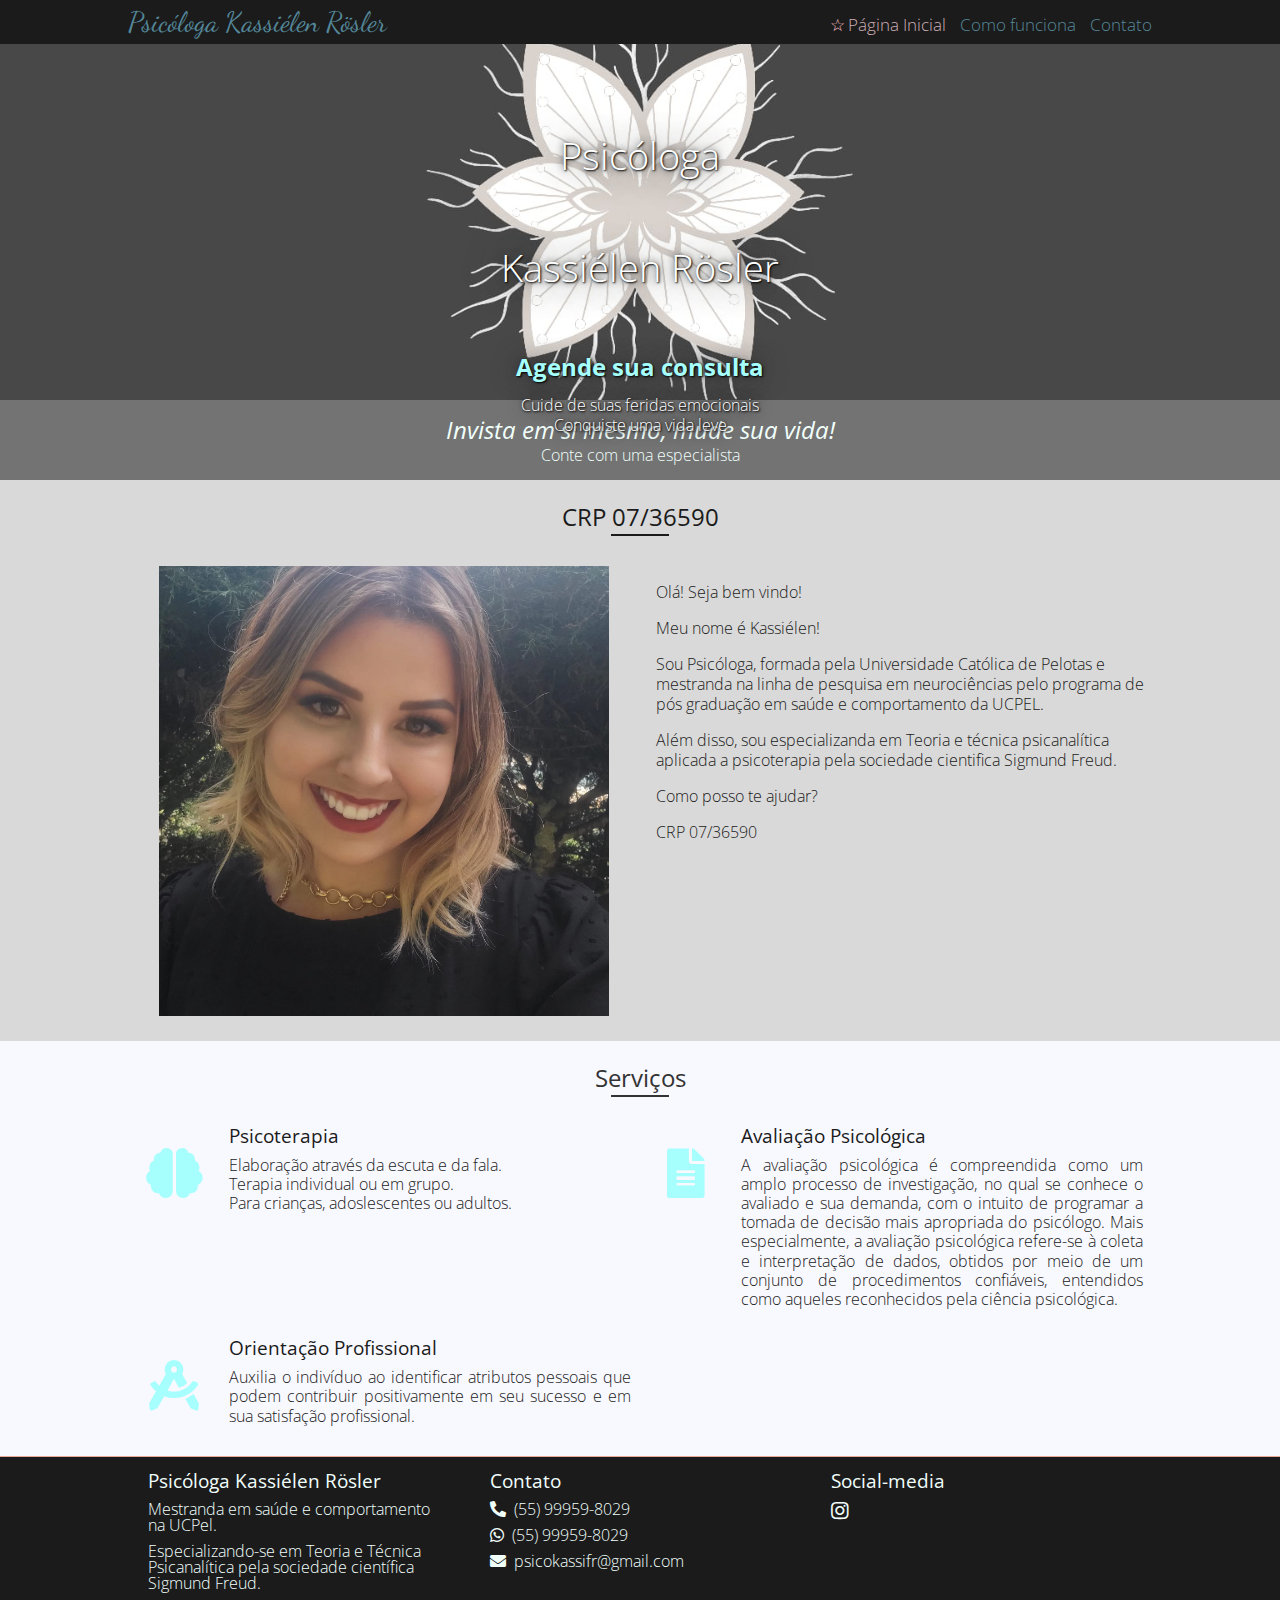
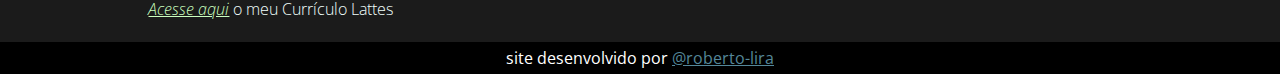
<file: index.html>
<!DOCTYPE html>
<html lang="pt-br">
<head>
	<meta charset="UTF-8">
	<meta name="viewport" content="width=device-width, initial-scale=1.0, maximum-scale=1.0">
	<link rel="stylesheet" href="css/reset.css">
	<link rel="stylesheet" href="css/style.css">
	<link rel="stylesheet" href="css/all.css">
	<link href="https://fonts.googleapis.com/css2?family=Dancing+Script&family=Open+Sans:ital,wght@0,300;0,400;0,500;0,600;0,700;0,800;1,300;1,400;1,500;1,600;1,700;1,800&display=swap" rel="stylesheet">
	<title>Psicóloga Kassiélen Rösler</title>
</head>

<body>
	<header>
		<div class="container">

			<div class="logo-desktop"><a href="index.html"><h1>Psicóloga Kassiélen Rösler</h1></a></div>
			<nav class="menu-desktop">
				<ul>
					<li id="selecionado"><a href="index.html">Página Inicial</a></li>
					<li><a href="funcionamento.html">Como funciona</a></li>
					<li><a href="contato.html">Contato</a></li>
				</ul>
			</nav><!--menu-desktop-->

			<div class="mobile">
				<div class="logo-mobile"><a href="index.html"><h1>Psicóloga Kassiélen Rösler</h1></a></div>
				<nav class="menu-mobile">
					<i class="fa fa-bars"></i>
					<ul>
						<li id="selecionado"><a href="index.html">Página Inicial</a></li>
						<li><a href="funcionamento.html">Como funciona</a></li>
						<li><a href="contato.html">Contato</a></li>
				</ul>
				</nav><!--menu-mobile-->
			</div><!--mobile-->

			<div class="clear"></div>
		</div><!--container-->
	</header>

	<main>
		<section class="banner-principal">
			<div class="overlay"></div>
				<div class="container">
					<h3>Psicóloga</h3>
					<h3>Kassiélen Rösler</h3>
					<a href="http://api.whatsapp.com/send?1=pt_BR&phone=5555999598029"><h2>Agende sua consulta</h2></a>
					<p>Cuide de suas feridas emocionais</p>
					<p>Conquiste uma vida leve</p>
				</div><!--container-->

			<div class="clear"></div>
		</section><!--banner-principal-->

		<section class="banner-secundario">
			<div class="container">
				<h2>Invista em si mesmo, mude sua vida!</h2>
				<p>Conte com uma especialista</p>
			</div><!--container-->
		</section><!--banner-secundario-->

		<section class="kassielen">
			<div class="container">

				<div class="titulo-container">
					<h2>CRP 07/36590</h2>
					<div></div>
				</div><!--titulo-container-->

				<div class="w50 foto-container">
					<div class="foto"></div>
				</div><!--foto-container-->

				<div class="w50 apresentacao-container">
					<div class="apresentacao">
							<p>Olá! Seja bem vindo!</p>
							<p>Meu nome é Kassiélen!</p>
							<p>Sou Psicóloga, formada pela Universidade Católica de Pelotas e mestranda na linha de pesquisa em neurociências pelo programa de pós graduação em saúde e comportamento da UCPEL.</p>
							<p>Além disso, sou especializanda em Teoria e técnica psicanalítica aplicada a psicoterapia pela sociedade cientifica Sigmund Freud.</p>
							<!-- <p>e também bolsista pesquisadora pelo Programa de Pós-Graduação em Epidemiologia da Universidade Federal.</p> -->
							<p>Como posso te ajudar?</p>
							<p>CRP 07/36590</p>
							<!-- <p>Olá! Me chamo Kassiélen!</p> -->
					</div><!--apresentacao-->
				</div><!--apresentacao-container-->

			<div class="clear"></div>
			</div><!--container-->
		</section><!--kassielen-->

		<section class="servicos">
			<div class="container">

				<div class="titulo-container">
					<h2>Serviços</h2>
					<div></div>
				</div><!--titulo-container-->

				<div class="w50 servicos-single">
					<div class="icon-round"><i class="fas fa-brain"></i></div>
					<div class="text-description">
						<h3>Psicoterapia</h3>
						<p>Elaboração através da escuta e da fala.</p>
						<p>Terapia individual ou em grupo.</p>
						<p>Para crianças, adoslescentes ou adultos.</p>
					</div><!--text-description-->
				</div><!--servicos-single-->

				<div class="w50 servicos-single">
					<div class="icon-round"><i class="fas fa-file-alt"></i></div>
					<div class="text-description">
						<h3>Avaliação Psicológica</h3>
						<p>A avaliação psicológica é compreendida como um amplo processo de investigação, no qual se conhece o avaliado e sua demanda, com o intuito de programar a tomada de decisão mais apropriada do psicólogo. Mais especialmente, a avaliação psicológica refere-se à coleta e interpretação de dados, obtidos por meio de um conjunto de procedimentos confiáveis, entendidos como aqueles reconhecidos pela ciência psicológica.</p>
					</div><!--text-description-->
				</div><!--servicos-single-->

				<div class="w50 servicos-single">
					<div class="icon-round"><i class="fas fa-drafting-compass"></i></div>
					<div class="text-description">
						<h3>Orientação Profissional</h3>
						<p>Auxilia o indivíduo ao identificar atributos pessoais que podem contribuir positivamente em seu sucesso e em sua satisfação profissional.</p>
					</div><!--text-description-->
				</div><!--servicos-single-->

			</div><!--container-->
			<div class="clear"></div>
		</section><!--servicos-->

		<section class="depoimentos hide">
			<div class="container">

				<div class="titulo-container">
					<h2>Depoimentos</h2>
					<div></div>
				</div><!--titulo-container-->

				<div class="w33 depoimento-single">
					<i class="far fa-comments"></i>
					<h3>Daiana</h3>
					<p>“Gostaria de agradecer o atendimento e a simplicidade das profissionais do consultório um ambiente aconchegante e falar sobre a Dra. Sausan, que é para mim uma excelente .”</p>
				</div><!--depoimento-single-->

				<div class="w33 depoimento-single">
					<i class="far fa-comments"></i>
					<h3>Daiana</h3>
					<p>“Gostaria de agradecer o atendimento e a simplicidade das profissionais do consultório um ambiente aconchegante e falar sobre a Dra. Sausan, que é para mim uma excelente .”</p>
				</div><!--depoimento-single-->

				<div class="w33 depoimento-single">
					<i class="far fa-comments"></i>
					<h3>Daiana</h3>
					<p>“Gostaria de agradecer o atendimento e a simplicidade das profissionais do consultório um ambiente aconchegante e falar sobre a Dra. Sausan, que é para mim uma excelente .”</p>
				</div><!--depoimento-single-->

			<div class="clear"></div>
			</div><!--container-->
		</section><!--depoimentos-->
	</main>

	<footer class="one">
		<div class="container">

			<div class="footer-single">
				<h3>Psicóloga Kassiélen Rösler</h3>
				<p>Mestranda em saúde e comportamento na UCPel.</p>
				<p>Especializando-se em Teoria e Técnica Psicanalítica pela sociedade científica Sigmund Freud.</p>
				<p><a href="http://lattes.cnpq.br/0698797016752687" id="curriculo">Acesse aqui</a> o meu Currículo Lattes</p>
			</div><!--footer-single-->

			<div class="footer-single">
				<h3>Contato</h3>
				<p><i class="fas fa-phone-alt"></i>(55) 99959-8029</p>
				<p><i class="fab fa-whatsapp"></i>(55) 99959-8029</p>
				<p><i class="fas fa-envelope"></i></i>psicokassifr@gmail.com</p>
			</div><!--footer-single-->

			<div class="footer-single">
				<h3>Social-media</h3>
				<!--<a href=""><i class="fab fa-facebook-square"></i></a>-->
				<a href="https://www.instagram.com/psicokassi/"><i class="fab fa-instagram"></i></a>
			</div><!--footer-single-->

		</div><!--container-->
	</footer><!--one-->

	<footer class="two">
		<div class="container">
			<p>site desenvolvido por <a href="http://api.whatsapp.com/send?1=pt_BR&phone=5555999135701">@roberto-lira</a></p>
		</div><!--container-->
	</footer><!--two-->

	<script src="https://code.jquery.com/jquery-3.6.0.min.js"></script>
	<script>
		$('nav.menu-mobile i').click(function(){
			$('nav.menu-mobile ul').slideToggle();
		});
	</script>

</body>
</html>
</file>
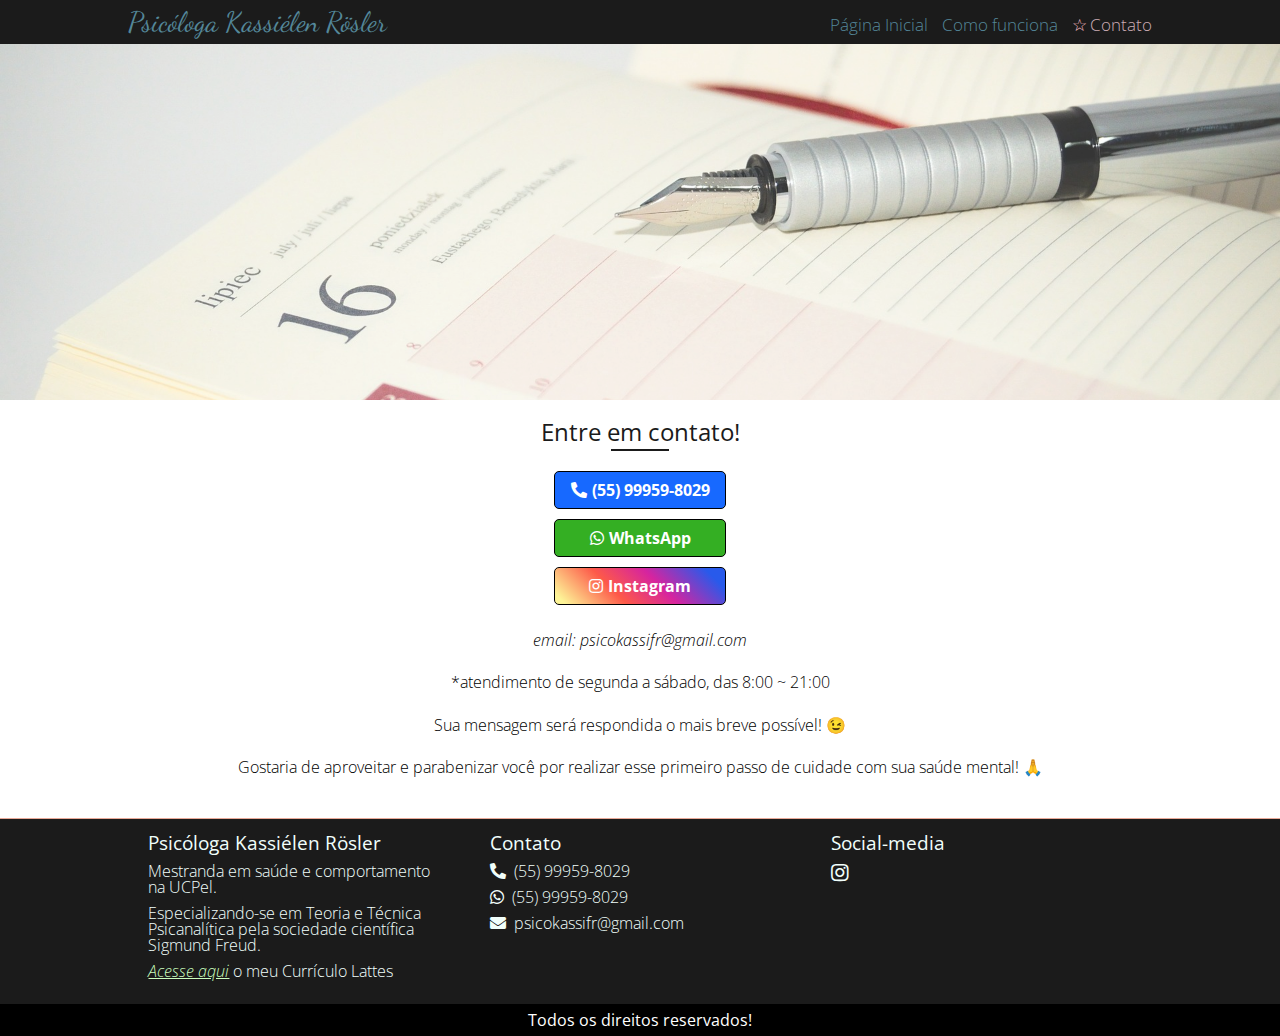
<file: contato.html>
<!DOCTYPE html>
<html lang="pt-br">
<head>
	<meta charset="UTF-8">
	<meta name="viewport" content="width=device-width, initial-scale=1.0, maximum-scale=1.0">
	<link rel="stylesheet" href="css/reset.css">
	<link rel="stylesheet" href="css/style.css">
	<link rel="stylesheet" href="css/all.css">
	<link href="https://fonts.googleapis.com/css2?family=Dancing+Script&family=Open+Sans:ital,wght@0,300;0,400;0,500;0,600;0,700;0,800;1,300;1,400;1,500;1,600;1,700;1,800&display=swap" rel="stylesheet">
	<title>Psicóloga Kassiélen Rösler - funcionamento</title>
</head>

<body>
	<header>
		<div class="container">

			<div class="logo-desktop"><a href="index.html"><h1>Psicóloga Kassiélen Rösler</h1></a></div>
			<nav class="menu-desktop">
				<ul>
					<li><a href="index.html">Página Inicial</a></li>
					<li><a href="funcionamento.html">Como funciona</a></li>
					<li id="selecionado"><a href="contato.html">Contato</a></li>
				</ul>
			</nav><!--menu-desktop-->

			<div class="mobile">
				<div class="logo-mobile"><a href="index.html"><h1>Psicóloga Kassiélen Rösler</h1></a></div>
				<nav class="menu-mobile">
					<i class="fa fa-bars"></i>
					<ul>
						<li><a href="index.html">Página Inicial</a></li>
						<li><a href="funcionamento.html">Como funciona</a></li>
						<li id="selecionado"><a href="contato.html">Contato</a></li>
				</ul>
				</nav><!--menu-mobile-->
			</div><!--mobile-->

			<div class="clear"></div>
		</div><!--container-->
	</header>

	<main class="conteudo">
		<section class="contato__banner-principal">
			<div class="contato__overlay"></div>
		</section><!--contato__banner-principal-->

		<section class="contato__container">
			<div class="titulo-container">
				<h2>Entre em contato!</h2>
				<div></div>
			</div><!--titulo-principal-->

			<div class="contato__canais">
				<h2 id="telefone"><a href="tel:(55)99959-8029"><i class="fas fa-phone-alt"></i>(55) 99959-8029</h2></a>
				<h2 id="whatsapp"><a href="http://api.whatsapp.com/send?1=pt_BR&phone=5555999598029"><i class="fab fa-whatsapp"></i>WhatsApp</h2></a>
				<h2 id="instagram"><a href="https://www.instagram.com/psicokassi/"><i class="fab fa-instagram"></i>Instagram</h2></a>
			</div><!--contato-canais-->

			<div class="contato__mensagem">
				<p class="email">email: <span>psicokassifr@gmail.com<span></p>
				<p>*atendimento de segunda a sábado, das 8:00 ~ 21:00</p>
				<p>Sua mensagem será respondida o mais breve possível! &#128521;</p>
				<p>Gostaria de aproveitar e parabenizar você por realizar esse primeiro passo de cuidade com sua saúde mental! &#128591;</p>
			</div><!--contato__mensagem-->
		</section><!--contato__container-->
	</main>

	<footer class="one">
		<div class="container">

			<div class="footer-single">
				<h3>Psicóloga Kassiélen Rösler</h3>
				<p>Mestranda em saúde e comportamento na UCPel.</p>
				<p>Especializando-se em Teoria e Técnica Psicanalítica pela sociedade científica Sigmund Freud.</p>
				<p><a href="http://lattes.cnpq.br/0698797016752687" id="curriculo">Acesse aqui</a> o meu Currículo Lattes</p>
			</div><!--footer-single-->

			<div class="footer-single">
				<h3>Contato</h3>
				<p><i class="fas fa-phone-alt"></i>(55) 99959-8029</p>
				<p><i class="fab fa-whatsapp"></i>(55) 99959-8029</p>
				<p><i class="fas fa-envelope"></i></i>psicokassifr@gmail.com</p>
			</div><!--footer-single-->

			<div class="footer-single">
				<h3>Social-media</h3>
				<!--<a href=""><i class="fab fa-facebook-square"></i></a>-->
				<a href="https://www.instagram.com/psicokassi/"><i class="fab fa-instagram"></i></a>
			</div><!--footer-single-->

		</div><!--container-->
	</footer><!--one-->

	<footer class="two">
		<div class="container">
			<p>Todos os direitos reservados!</p>
		</div><!--container-->
	</footer><!--two-->

	<script src="https://code.jquery.com/jquery-3.6.0.min.js"></script>
	<script>
		$('nav.menu-mobile i').click(function(){
			$('nav.menu-mobile ul').slideToggle();
		});
	</script>

</body>
</html>
</file>
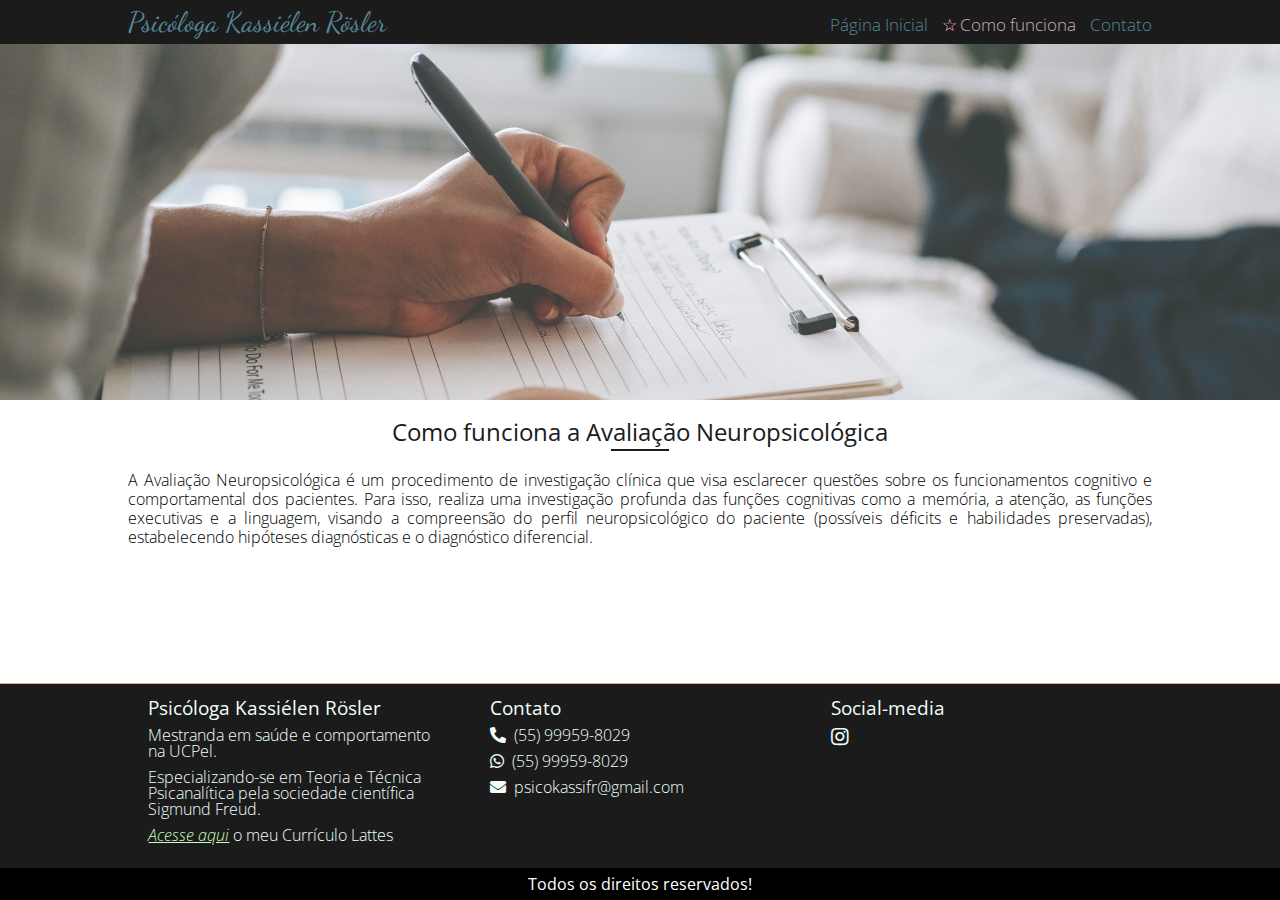
<file: funcionamento.html>
<!DOCTYPE html>
<html lang="pt-br">
<head>
	<meta charset="UTF-8">
	<meta name="viewport" content="width=device-width, initial-scale=1.0, maximum-scale=1.0">
	<link rel="stylesheet" href="css/reset.css">
	<link rel="stylesheet" href="css/style.css">
	<link rel="stylesheet" href="css/all.css">
	<link href="https://fonts.googleapis.com/css2?family=Dancing+Script&family=Open+Sans:ital,wght@0,300;0,400;0,500;0,600;0,700;0,800;1,300;1,400;1,500;1,600;1,700;1,800&display=swap" rel="stylesheet">
	<title>Psicóloga Kassiélen Rösler - funcionamento</title>
</head>

<body>
	<header>
		<div class="container">

			<div class="logo-desktop"><a href="index.html"><h1>Psicóloga Kassiélen Rösler</h1></a></div>
			<nav class="menu-desktop">
				<ul>
					<li><a href="index.html">Página Inicial</a></li>
					<li id="selecionado"><a href="funcionamento.html">Como funciona</a></li>
					<li><a href="contato.html">Contato</a></li>
				</ul>
			</nav><!--menu-desktop-->

			<div class="mobile">
				<div class="logo-mobile"><a href="index.html"><h1>Psicóloga Kassiélen Rösler</h1></a></div>
				<nav class="menu-mobile">
					<i class="fa fa-bars"></i>
					<ul>
						<li><a href="index.html">Página Inicial</a></li>
						<li id="selecionado"><a href="funcionamento.html">Como funciona</a></li>
						<li><a href="contato.html">Contato</a></li>
				</ul>
				</nav><!--menu-mobile-->
			</div><!--mobile-->

			<div class="clear"></div>
		</div><!--container-->
	</header>

	<main class="conteudo">
		<section class="funcionamento__banner-principal">
			<div class="funcionamento__overlay"></div>
		</section><!--funcionamento__banner-principal-->

		<section class="funcionamento__como-funciona">
			<div class="container">
				<div class="titulo-container">
					<h2>Como funciona a Avaliação Neuropsicológica</h2>
					<div></div>
				</div>
				<div class="funcionamento__explicacao">
					<p>A Avaliação Neuropsicológica é um procedimento de investigação clínica que visa esclarecer questões sobre os funcionamentos cognitivo e comportamental dos pacientes. Para isso, realiza uma investigação profunda das funções cognitivas como a memória, a atenção, as funções executivas e a linguagem, visando a compreensão do perfil neuropsicológico do paciente (possíveis déficits e habilidades preservadas), estabelecendo hipóteses diagnósticas e o diagnóstico diferencial.</p>
				</div><!--funcionamento__explicacao-->
			</div><!--container-->
			<!--<div class="funcionamento__video">
				<iframe width="560" height="315" src="https://www.youtube.com/embed/HsQx02JdZ2Q" title="YouTube video player" frameborder="0" allow="accelerometer; autoplay; clipboard-write; encrypted-media; gyroscope; picture-in-picture" allowfullscreen></iframe>
			</div>--><!--funcionamento__video-->
		</section><!--funcionamento__como-funciona-->
	</main>

	<footer class="one">
		<div class="container">

			<div class="footer-single">
				<h3>Psicóloga Kassiélen Rösler</h3>
				<p>Mestranda em saúde e comportamento na UCPel.</p>
				<p>Especializando-se em Teoria e Técnica Psicanalítica pela sociedade científica Sigmund Freud.</p>
				<p><a href="http://lattes.cnpq.br/0698797016752687" id="curriculo">Acesse aqui</a> o meu Currículo Lattes</p>
			</div><!--footer-single-->

			<div class="footer-single">
				<h3>Contato</h3>
				<p><i class="fas fa-phone-alt"></i>(55) 99959-8029</p>
				<p><i class="fab fa-whatsapp"></i>(55) 99959-8029</p>
				<p><i class="fas fa-envelope"></i></i>psicokassifr@gmail.com</p>
			</div><!--footer-single-->

			<div class="footer-single">
				<h3>Social-media</h3>
				<!--<a href=""><i class="fab fa-facebook-square"></i></a>-->
				<a href="https://www.instagram.com/psicokassi/"><i class="fab fa-instagram"></i></a>
			</div><!--footer-single-->

		</div><!--container-->
	</footer><!--one-->

	<footer class="two">
		<div class="container">
			<p>Todos os direitos reservados!</p>
		</div><!--container-->
	</footer><!--two-->

	<script src="https://code.jquery.com/jquery-3.6.0.min.js"></script>
	<script>
		$('nav.menu-mobile i').click(function(){
			$('nav.menu-mobile ul').slideToggle();
		});
	</script>

</body>
</html>
</file>
<file: css/style.css>
/*corrigindo fundo footer*/
html, body{
	height: 100%;
}
body{
	display: flex;
	flex-direction: column;
}
.conteudo{
	flex: 1 0 auto;
}
.rodape{
	flex-shrink: 0;
}
/*teria que envolver os dois footers*/


/* CONFIGURAÇÕES GERAIS */

body{
	font-family: 'Open Sans', sans-serif;
}

.container{
	max-width: 1024px;
	padding: 0 auto;
	margin: 0 auto;
}

.w50{
	width: 50%;
	float: left;
}

.w33{
	width: 33.33%;
	float: left
}

.clear{
	clear:both;
}

.hide{
	display:none;
}

/* HEADER DESKTOP */

header{
	background-color: #F1FFFB;
	background-color: #1B1B1B;
	padding: 8px 2%;
	position: fixed;
	width: 96%;
	top: 0;
	z-index: 100;
}

.logo-desktop h1{
	font-family: 'Dancing Script', cursive;
	font-size: 28px;
	font-weight: normal;
	color: #548799;
	float: left;
	cursor: pointer;
}

.menu-desktop > ul{
	float: right;
	margin-top: 8px;
}

.menu-desktop > ul > li{
	display: inline-block;
	padding-left: 10px;
}

.menu-desktop > ul > li > a{
	text-decoration: none;
	font-weight: lighter;
	color: #548799;
	font-size: 17px;
}

.menu-desktop a:hover{
	text-decoration: underline;
}

#selecionado a{
	color: #CCADB5;
}

#selecionado a:before{
	margin-right: 3px;
	color: pink;
	content: "\2606";
}


/* HEADER MOBILE */

.logo-mobile,.menu-mobile{
	display: none;
}

/* SECTION BANNER PRINCIPAL */

.banner-principal{
	background-image: url('../images/flor.jpeg');
	background-position: center;
	height: 400px;
	background-size: cover;
	background-position: center-top;
}

.overlay{
	background-color: rgba(255,255,255,0.2);
	width: 100%;
	height: 100%;
}

.banner-principal > .container{
	position: absolute;
	top: 245px;
	/* left: 0px; */
	z-index: 1;
	/* background-color: rgba(0,0,0,0.5); */
	/* width: 17em; */
	/* padding: 5px; */
	/* margin: 0 2%; */
	
	text-align: center;
	left: 50%;
	transform: translate(-50%,-40%);
	-ms-transform: translate(-50%,-40%);
	padding: 1rem;
	width: 280px;
}

.banner-principal h4{
	color: white;
	z-index: 2;
	font-weight: lighter;
	/* font-size: 19px; */
	line-height: 1.25em;

	font-size: 24px;
	text-shadow: 1px 1px 2px black, 0 0 1em #333, 0 0 0.2em #333;
}

.banner-principal h3{
	color: white;
	z-index: 2;
	font-weight: lighter;
	/* font-size: 19px; */
	line-height: 1.25em;

	font-size: 38px;
	text-shadow: 1px 1px 2px black, 0 0 1em #333, 0 0 0.2em #333;
	margin-top: .5rem;
	margin-bottom: 4rem;
}

.banner-principal h2{
	color: #A6FFFD;
	z-index: 2;
	font-weight: bold;
	margin-top: 10px;
	margin-bottom: 5px;
	font-size: 24px;

	text-shadow: 1px 1px 2px black, 0 0 1em #333, 0 0 0.2em #333;
	margin-bottom: 1rem;
}

.banner-principal a{
	text-decoration: none;
}

.banner-principal p{
	color: white;
	z-index: 2;
	font-weight: lighter;
	font-size: 16px;
	line-height: 1.25em;

	text-shadow: 1px 1px 2px black, 0 0 1em #333, 0 0 0.2em #333;
}

/* SECTION BANNER SECUNDÁRIO */

.banner-secundario{
	background-color: #FFB8B3;
	background-color: #737373;
	padding: 15px;
	text-align: center;
}

.banner-secundario h2{
	color: #F1FFFB;
	font-size: 24px;
	font-weight: normal;
	font-style: italic;
	line-height: 1.25em;
}

.banner-secundario p{
	color: #F1FFFB;
	font-size: 16px;
	font-weight: lighter;
	line-height: 1.25em;
}

/* SECTION KASSIELEN ROSLER */

section.kassielen{
	background-color: #FAD9FF;
	background-color: #d9d9d9;
	padding: 25px 2% 25px 2%;
}

section.kassielen > .container{
	/*background-color: yellow;*/
}

section.kassielen > .container > .flex{
	display: flex;
}

.titulo-container{
	text-align: center;
}

.titulo-container > h2{
	font-size: 24px;
	/*color: #7D6C80;*/
	font-weight: normal;
	margin-bottom: 0.2em;
}

.kassielen > .container > .titulo-container > h2{
	color: #7D6C80;
	color: #1b1b1b;
}

.titulo-container > div{
	border: 1px solid;
	width: 3.5em;
	margin: 0 auto;
}

.kassielen > .container > .titulo-container > div{
	border-color: #7D6C80;
	border-color: #1b1b1b;
}

.foto-container{
	margin-top: 30px;
}

.foto{
	background-image: url('../images/fotokassielen2.jpeg');
	background-size: cover;
	height: 450px;
	max-width: 450px;
	margin: 0 auto;
	background-position: center;
}

.apresentacao-container{
	margin-top: 30px;
}

.apresentacao-container p{
	margin-top: 1em;
	margin-left: 1em;
	font-weight: lighter;
	font-size: 16px;
	line-height: 1.25em;
	color: #7D6C80;
	color: #1b1b1b;
}

/* SECTION SERVIÇOS */

section.servicos{
	background-color: white;
	background-color: #f8f8ff;
	padding: 25px 2% 25px 2%;
}

.servicos-single{
	margin-top: 30px;
}

.servicos > .container > .titulo-container > h2{
	color: #333;
}

.servicos > .container > .titulo-container > div{
	border-color: #333;
}

.icon-round{
	position: relative;
	display: inline-block;
	vertical-align: top;
	border: 1px solid white;
	border: 1px solid #f8f8ff;
	height: 90px;
	width: 90px;
	border-radius: 50%;
}

.icon-round i{
	font-size: 50px;
	position: absolute;
	top: 50%;
	left: 50%;
	transform: translate(-50%,-50%);
	-ms-transform: translate(-50%,-50%);
	color: #FFB8B3;
	color: #A6FFFD;
}

.servicos-single > .text-description{
	display: inline-block;
	width: calc(100% - 110px);
	padding-left: 5px;
}

.servicos-single > .text-description h3{
	font-size: 19px;
	font-weight: normal;
	color: #333;
	color: #1b1b1b;
	margin-bottom: 10px;
}

.servicos-single > .text-description p{
	font-size: 16px;
	line-height: 1.2em;
	font-weight: lighter;
	text-align: justify;
	color: #333;
	color: #1b1b1b;
}

/* SECTION DEPOIMENTOS */

section.depoimentos{
	padding: 25px 2% 30px 2%;
}

.depoimento-single{
	margin-top: 25px;
	text-align: center;
	width: calc(33.33% - 1px);
}

.depoimento-single i{
	font-size: 32px;
	padding: 10px 0  20px 0;
	color: #FFB8B3;
}

.depoimento-single h3{
	margin-bottom: 10px;
	font-size: 19px;
	font-weight: bold;
	color: #333;
}

.depoimento-single p{
	font-size: 16px;
	line-height: 1.2em;
	font-weight: lighter;
	padding: 0 30px;
}

.depoimento-single:nth-child(2){
	border-right: 1px dashed grey;
}

.depoimento-single:nth-child(3){
	border-right: 1px dashed grey;
}

/* FOOTER */

footer.one{
	background-color: #FFB8B3;
	background-color: #1b1b1b;
	color: #F1FFFB;
	border-top: 1px solid #E8A897;
	padding: 15px 0;
}

footer.one > .container{
	display: flex;
	flex-wrap: wrap;
}

.footer-single{
	width: calc(100% / 3 - 4%);
	padding: 0 2%;
	margin: 0 auto;
}

.one h3{
	font-weight: normal;
	font-size: 19px;
	margin-bottom: .5em;
}

.one p{
	font-size: 16px;
	line-height: 1em;
	font-weight: lighter;
	margin-bottom: 10px;
}

.one p > i{
	padding-right: 8px;
}

.one a > i{
	color: #F1FFFB;
	font-size: 20px;
	padding-right: 10px;
}

#curriculo{
	font-size: 16px;
	font-style: italic;
	color: #CBFFBF;
}

footer.two{
	background-color: #E8A897;
	background-color: black;
	padding: 0 2%;
}

footer.two > .container > p{
	color: white;
	text-align: center;
	padding: 8px;
}

footer.two > .container > p > a{
	color: #548799;
}

/* PÁGINA FUNCIONAMENTO */

/* SECTION BANNER-PRINCIPAL */

section.funcionamento__banner-principal{
	background-image: url('../images/bg-funcionamento.jpg');
	height: 400px;
	background-size: cover;
	background-position: center;
}

.funcionamento__overlay{
	background-color: rgba(255,255,255,0.2);
	width: 100%;
	height: 100%;
}

/* SECTION CONTEÚDO*/

.funcionamento__como-funciona{
	padding: 20px 2% 30px 2%;
	background-color: white;
}

.funcionamento__como-funciona .titulo-container{
	color: #7D6C80;
	color: #1b1b1b;
}

.funcionamento__como-funciona .titulo-container div{
	margin-bottom: 20px;
}

.funcionamento__explicacao{
	font-size: 16px;
	font-weight: lighter;
	line-height: 1.2em;
	text-align: justify;
	margin-bottom: 10px;
}

.funcionamento__video{
	margin: 0 -2%;
	padding-bottom: 59%;
	position: relative;
}

.funcionamento__video iframe{
	position: absolute;
	top: 5%;
	left: 5%;
	width: 90%;
	height: 90%;
	/*box-shadow: 10px 10px 5px #333;*/
}

/* PÁGINA CONTATO */

/* SECTION BANNER PRINCIPAL */

section.contato__banner-principal{
	height: 400px;
	background-image: url('../images/c2.jpg');
	background-size: cover;
	background-position: center center;
}

.contato__overlay{
	background-color: rgba(255,255,255,0.2);
	height: 100%;
	width: 100%;
}

/* SECTION CONTATO */

section.contato__container{
	background-color: white;
	padding: 20px 2%;
}

.contato__container > .titulo-container{
	color: #7D6C80;
	color: #1b1b1b;
}

.contato__container > .titulo-container div{
	margin-bottom: 20px;
}

.contato__canais{
	text-align: center;
}

.contato__canais a{
	color: white;
	text-decoration: none;
}

.contato__canais h2{
	border: 1px solid black;
	border-radius: 5px;
	width: 150px;
	margin: 10px auto;
	padding: 10px;
	font-size: 16px;
	font-weight: bold;
}

.contato__canais i{
	margin-right: 5px;
}

#telefone{
	background-color: #1769ff;
}

#whatsapp{
	background-color: #34af23;
}

#instagram{
	background: linear-gradient(45deg, #fdf497 0%, #fdf497 5%, #fd5949 35%,#d6249f 60%,#285AEB 90%);
	/* #fdf497 0%, #fdf497 5%, #fd5949 45%,#d6249f 60%,#285AEB 90% */
}

.contato__mensagem{
	text-align: center;
	margin-top: 20px;
}

.contato__mensagem p{
	font-size: 16px;
	font-weight: lighter;
	line-height: 1.4em;
	margin-bottom: 20px;
}

.contato__mensagem > .email{
	margin-top: 1.5em;
	font-style:italic;
}

.email span{
	font-style: italic;
}

/* RESPONSIVO */

@media screen and (min-width: 1024px){

	/* RESPONSIVO VIDEO */

		.funcionamento__video{
		text-align: center;
		padding-bottom: 10px;
		position: relative;
		padding-top: 20px;
	}

	.funcionamento__video iframe{
		position: relative;
		top: 0;
		left: 0;
		width: 560px;
		height: 315px;
		/*box-shadow: 10px 10px 5px #333;*/
	}
}

@media screen and (max-width: 768px){

	/* RESPONSIVO HEADER */

	.logo-desktop, nav.menu-desktop{
		display: none;
	}

	.mobile{
		width: 100%;
		text-align: center;
	}

	.logo-mobile{
		display: inline-block;
	}

	.logo-mobile h1{
		font-family: 'Dancing Script', cursive;
		font-size: 28px;
		font-weight: normal;
		color: #548799;
		cursor: pointer;
	}

	.logo-mobile a{
		text-decoration: none;
	}

	nav.menu-mobile{
		display: block;
	}

	.menu-mobile > i{
		position: absolute;
		top: 0;
		right: 0;
		padding: 12px 2% 10px 10px;
		color: #548799;
		cursor: pointer;
	}

	.menu-mobile > ul{
		float: right;
		position: absolute;
		top: 44px;
		right: 0;
		width: 240px;
		background-color: #F1FFFB;
		background-color: #f8f8ff;
		display: inline-block;
		text-align: center;
		display: none;
	}

	.menu-mobile > ul > li{
		border-bottom: 1px solid #548799;
	}

	.menu-mobile > ul > li:first-child{
		border-top: 1px solid #548799;
	}

	.menu-mobile a{
		text-decoration: none;
		color: #548799;
		font-weight: normal;

		display: block;
		padding: 15px;
	}

	#selecionado a:before{
		content: "";
	}

	#selecionado{
		background-color: #A6FFFD;
	}

	#selecionado a{
		color: #548799;
	}

	nav.menu-mobile > ul > li:hover{
		background-color: #E5D9FF;
	}

	/* RESPONSIVO SERVIÇOS */

	.servicos-single{
		width: 100%;
	}

	.servicos > .container > .titulo-container div{
		margin-bottom: 10px;
	}

	/* RESPONSIVO DEPOIMENTOS */

	.depoimento-single{
		width: 100%;
	}

	.depoimento-single:nth-child(2){
		border-right: 1px dashed white;
	}

	.depoimento-single:nth-child(3){
		border-right: 1px dashed white;
	}

	.depoimento-single:nth-child(4){
		padding-bottom: 10px;
	}

	/* RESPONSIVO FOOTER */

	.footer-single{
		width: 100%;
		margin-bottom: 10px;
	}

	/* RESPONSIVO FUNCIONAMENTO__BANNER-PRINCIPAL */

	section.funcionamento__banner-principal{
		height: 200px;
	}

	/* RESPONSIVO CONTATO__BANNER-PRINCIPAL */

	section.contato__banner-principal{
		height: 200px;
	}
} 

@media screen and (max-width: 660px){

	/* RESPONSIVO SECTION KASSIELEN */

	.foto-container{
		float: none;
		width: 100%;
	}

	.foto{
		background-image: url('../images/fotokassielen2.jpeg');
		background-size: contain;
		background-position: center;
		height: 200px;
		width: 200px;
		border-radius: 50%;
		margin: 0 auto;
		margin-bottom: 1em;
	}

	.apresentacao-container{
		margin-top: 1.5em;
		float: none;
		width: 100%;
	}

	.apresentacao-container p{
		text-align: center;
		margin-left: 0;
		margin: 1em 2% 0 2%;
	}

}

@media screen and (max-width: 580px){

	/* RESPONSIVO BANNER-PRINCIPAL */

}
</file>
